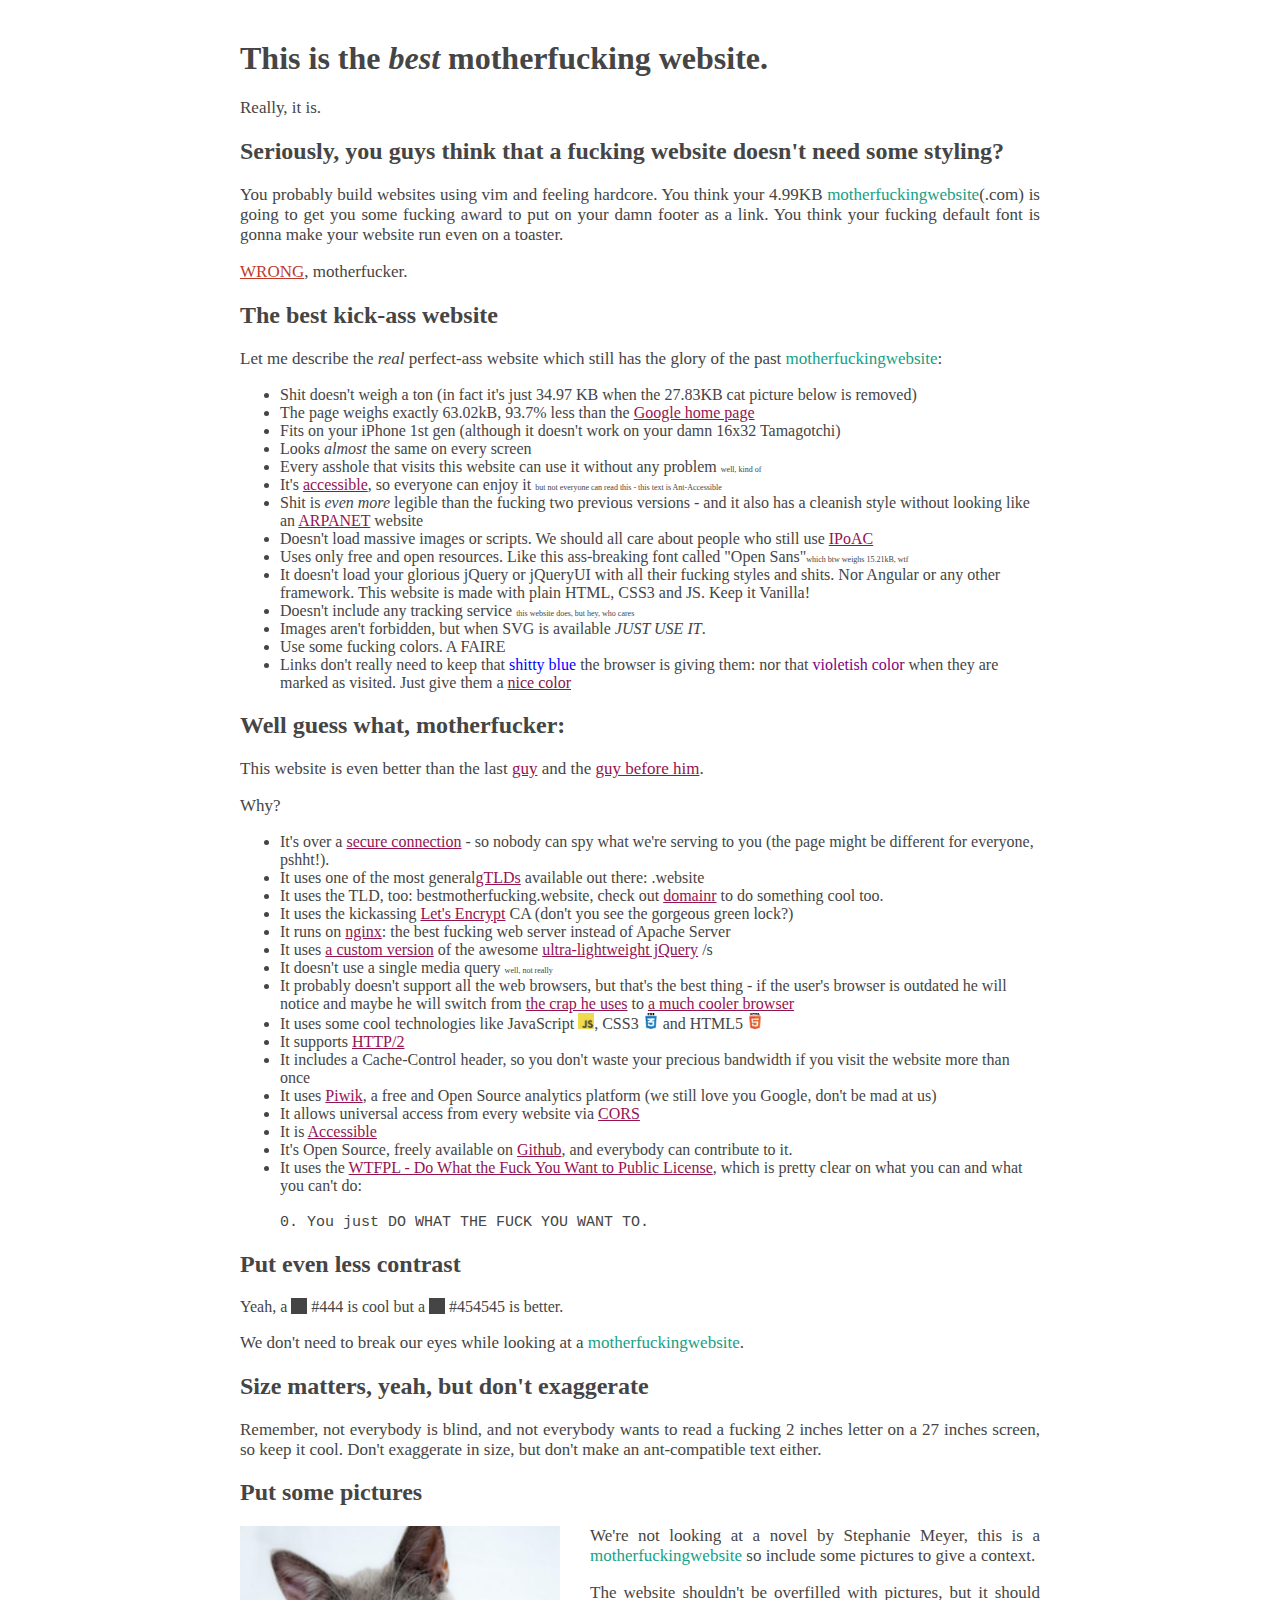
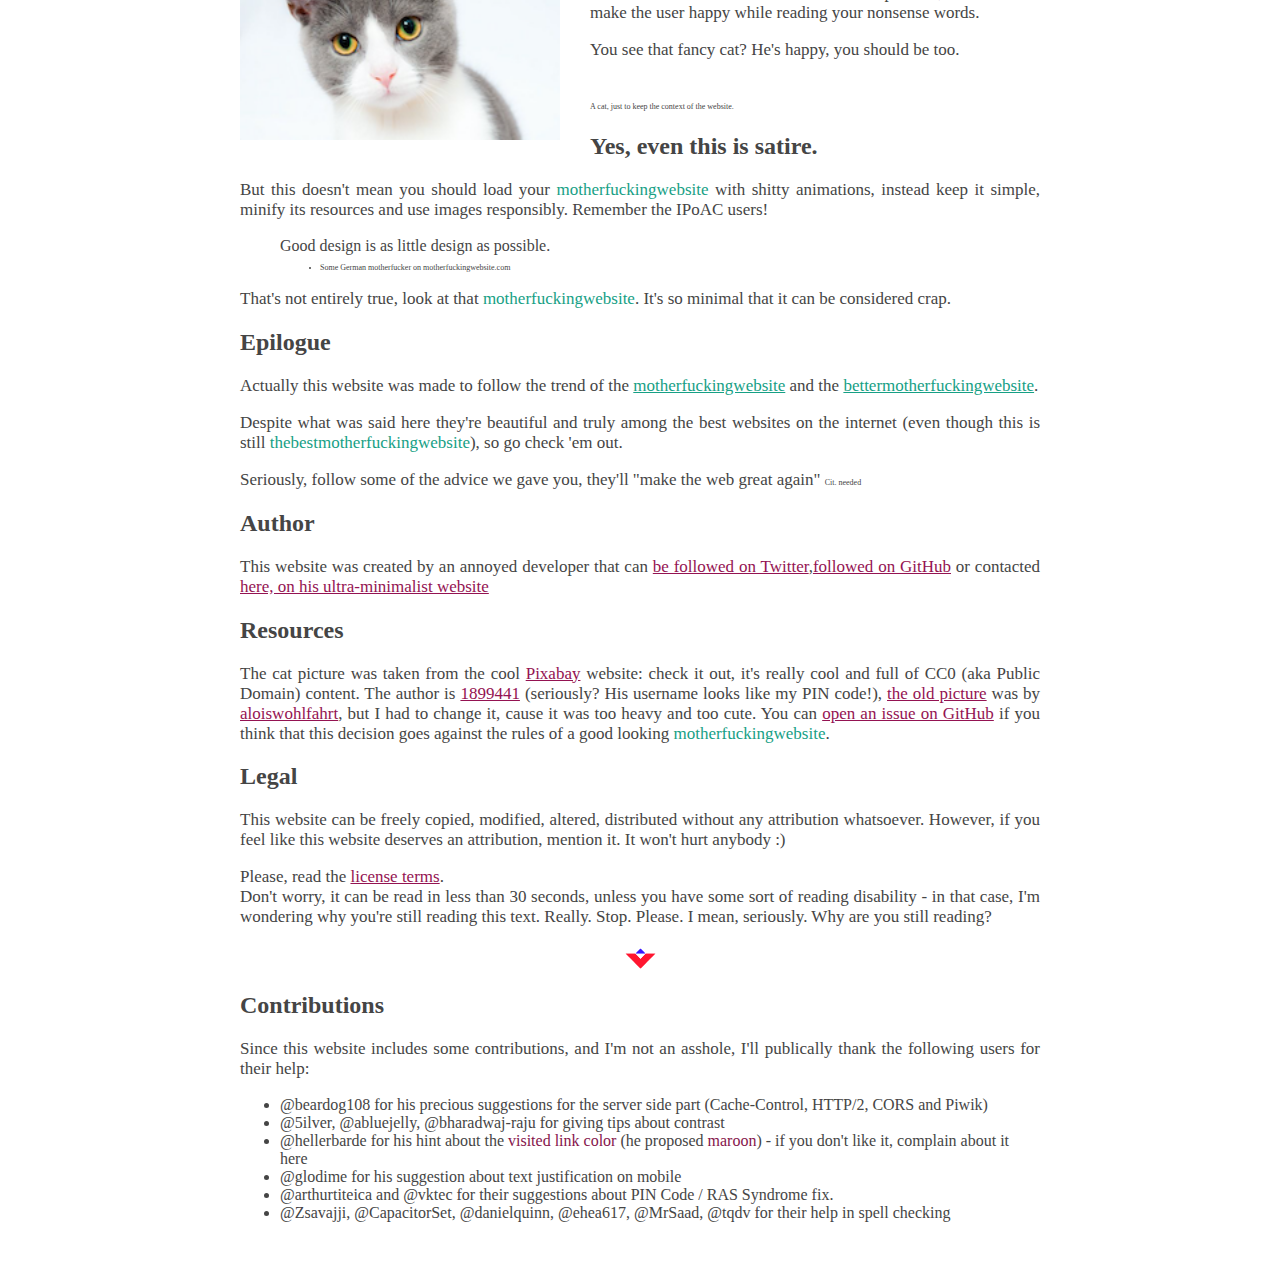
<file: index.html>
<!DOCTYPE html>
<html>
<head>
		<link rel="stylesheet" type="text/css" href="style3.css">

	<title>The best motherfucking website</title>
</head>
<body>

    <div class="wrapper"> 

	<h1>This is the <span class="italic">best</span> motherfucking website.
</h1>

<p>Really, it is.
</p>

<h2>Seriously, you guys think that a fucking website doesn't need some styling?
</h2>

<p>You probably build websites using vim and feeling hardcore. You think your 4.99KB <span class="green">motherfuckingwebsite</span>(.com) is going to get you some fucking award to put on your damn footer as a link. You think your fucking default font is gonna make your website run even on a toaster.
</p>

<p><span class="redsouligne">WRONG</span>, motherfucker.
</p>

<h2>The best kick-ass website
</h2>

<p>Let me describe the <span class="italic">real</span> perfect-ass website which still has the glory of the past <span class="green">motherfuckingwebsite</span>:
<ul>
	<li>Shit doesn't weigh a ton (in fact it's just 34.97 KB when the 27.83KB cat picture below is removed)
</li>
<li>The page weighs exactly 63.02kB, 93.7% less than the <a href="https://www.google.com/">Google home page</a>
</li>
<li>Fits on your iPhone 1st gen (although it doesn't work on your damn 16x32 Tamagotchi)
</li>
<li>Looks <span class="italic">almost</span> the same on every screen
</li>
<li>Every asshole that visits this website can use it without any problem <span class="little">well, kind of</span>
</li>
 
<li>It's <a href="https://www.w3.org/TR/WCAG20/">accessible</a>, so everyone can enjoy it <span class="little">but not everyone can read this - this text is Ant-Accessible</span>
</li>
<li>Shit is <span class="italic">even more</span> legible than the fucking two previous versions - and it also has a cleanish style without looking like an <a href="https://www.wikiwand.com/en/ARPANET">ARPANET</a> website
</li>
<li>Doesn't load massive images or scripts. We should all care about people who still use <a href="https://www.wikiwand.com/en/IP_over_Avian_Carriers">IPoAC</a>
</li>
<li>Uses only free and open resources. Like this ass-breaking font called "Open Sans"<span class="little">which btw weighs 15.21kB, wtf</span>
</li>
<li>It doesn't load your glorious jQuery or jQueryUI with all their fucking styles and shits. Nor Angular or any other framework. This website is made with plain HTML, CSS3 and JS. Keep it Vanilla!
</li>
<li>Doesn't include any tracking service <span class="little">this website does, but hey, who cares</span>
</li>
<li>Images aren't forbidden, but when SVG is available <span class="italic">JUST USE IT</span>.
</li>
<li>Use some fucking colors. A FAIRE
</li>
<li>Links don't really need to keep that <span class="blue">shitty blue</span> the browser is giving them: nor that <span class="violetish">violetish color</span> when they are marked as visited. Just give them a <a href="https://www.colorhexa.com/0077aa"><span class="maroon">nice color</span></a>
</li>
</ul></p>

<h2>Well guess what, motherfucker:
</h2>
<p>This website is even better than the last <span class="maroon"><a href="http://bettermotherfuckingwebsite.com/">guy</a></span> and the <span class="maroon"><a href="http://motherfuckingwebsite.com/">guy before him</a></span>.
</p>
<p>Why?
<ul>
<li>It's over a <span class="maroon"><a href="https://www.wikiwand.com/en/HTTPS">secure connection</a></span> - so nobody can spy what we're serving to you (the page might be different for everyone, pshht!).
</li>
<li>It uses one of the most general<a href="https://www.wikiwand.com/en/Generic_top-level_domain">gTLDs</a> available out there: .website
</li>
<li>It uses the TLD, too: bestmotherfucking.website, check out <a href="https://domainr.com/">domainr</a> to do something cool too.
</li>
<li>It uses the kickassing <a href="https://letsencrypt.org/">Let's Encrypt</a> CA (don't you see the gorgeous green lock?)
</li>
<li>It runs on <a href="https://www.nginx.com/">nginx</a>: the best fucking web server instead of Apache Server
</li>
<li>It uses <a href="https://thebestmotherfucking.website/js/jquery-2.2.4.min.js">a custom version</a> of the awesome <a href="http://jquery.com/">ultra-lightweight jQuery</a> /s
</li>
<li>It doesn't use a single media query <span class="little">well, not really</span>
</li>
<li>It probably doesn't support all the web browsers, but that's the best thing - if the user's browser is outdated he will notice and maybe he will switch from <a href="https://support.microsoft.com/fr-fr/products/internet-explorer">the crap he uses</a> to <a href="https://www.mozilla.org/fr/firefox/">a much cooler browser</a>
</li>
<li>It uses some cool technologies like JavaScript <img src="JavaScript-logo.png" title="javascript logo" class="js">, CSS3 <img src="css3-57b597e85f9b58b5c2b338de.png" title="javascript logo" class="js"> and HTML5 <img src="1200px-HTML5_logo_and_wordmark.svg.png" title="javascript logo" class="js">
</li>
<li>It supports <a href="https://www.wikiwand.com/en/HTTP/2">HTTP/2</a>
</li>
<li>It includes a Cache-Control header, so you don't waste your precious bandwidth if you visit the website more than once
</li>
<li>It uses <a href="https://matomo.org/">Piwik</a>, a free and Open Source analytics platform (we still love you Google, don't be mad at us)
</li>
<li>It allows universal access from every website via <a href="https://enable-cors.org/">CORS</a>
</li>
<li>It is <a href="https://www.w3.org/WAI/fundamentals/accessibility-intro/">Accessible</a>
</li>
<li>It's Open Source, freely available on <a href="https://github.com/denysvitali/thebestmotherfuckingwebsite/">Github</a>, and everybody can contribute to it.
</li>
<li>It uses the <a href="http://www.wtfpl.net/">WTFPL - Do What the Fuck You Want to Public License</a>, which is pretty clear on what you can and what you can't do:
</li>

</ul></p>

<p><blockquote><span class="courier">0. You just DO WHAT THE FUCK YOU WANT TO.</span></blockquote> 
</p>


<h2>Put even less contrast</h2

<p>Yeah, a <span class="carre">""</span><span class="bold"> #444 is cool</span> but a <span class="carre2">""</span><span class="bold"> #454545 is better</span>.
</p>
<p>We don't need to break our eyes while looking at a <span class="green">motherfuckingwebsite</span>.
</p>


<h2>Size matters, yeah, but don't exaggerate
</h2>
<p>Remember, not everybody is blind, and not everybody wants to read a fucking 2 inches letter on a 27 inches screen, so keep it cool. Don't exaggerate in size, but don't make an ant-compatible text either.
</p>


<h2>Put some pictures
</h2>
<p>
<img src="cat.png" class="imagegauche" alt="photo d'un chat" />
</p>
<p>We're not looking at a novel by Stephanie Meyer, this is a <span class="green">motherfuckingwebsite</span> so include some pictures to give a context.
</p>
<p>The website shouldn't be overfilled with pictures, but it should make the user happy while reading your nonsense words.
</p>
<p>You see that fancy cat? He's happy, you should be too.
</p><br>
<!-- <p> --><span class="little">A cat, just to keep the context of the website.</span>
<!-- </p> -->


<h2>Yes, even this is satire.
</h2>

<p>But this doesn't mean you should load your <span class="green">motherfuckingwebsite</span> with shitty animations, instead keep it simple, minify its resources and use images responsibly. Remember the IPoAC users!
</p>

<p><blockquote>Good design is as little design as possible.
<span class="little"><ul> <li> Some German motherfucker on motherfuckingwebsite.com</span></blockquote></ul></li>
</p>

<p>That's not entirely true, look at that <span class="green">motherfuckingwebsite</span>. It's so minimal that it can be considered crap.
</p>

<h2>Epilogue
</h2>

<p>Actually this website was made to follow the trend of the <a href="http://motherfuckingwebsite.com/" class="green">motherfuckingwebsite</a> and the <a href="http://bettermotherfuckingwebsite.com/" class="green">bettermotherfuckingwebsite</a>.
</p>

<p>Despite what was said here they're beautiful and truly among the best websites on the internet (even though this is still <span class="green">thebestmotherfuckingwebsite</span>), so go check 'em out.
</p>

<p>Seriously, follow some of the advice we gave you, they'll "make the web great again" <span class="little">Cit. needed</span>
</p>

<h2>Author
</h2>

<p>This website was created by an annoyed developer that can <a href="https://twitter.com/DenysVitali">be followed on Twitter</a>,<a href="https://github.com/denysvitali/">followed on GitHub</a> or contacted <a href="https://denv.it/">here, on his ultra-minimalist website</a>
</p>

<h2>Resources
</h2>

<p>The cat picture was taken from the cool <a href="https://pixabay.com/">Pixabay</a> website: check it out, it's really cool and full of CC0 (aka Public Domain) content. The author is <a href="https://pixabay.com/en/users/1899441-1899441/">1899441</a> (seriously? His username looks like my PIN code!), <a href="https://pixabay.com/en/cat-pets-cat-s-eyes-mieze-dear-451377/">the old picture</a> was by <a href="https://pixabay.com/en/users/aloiswohlfahrt-123449/">aloiswohlfahrt</a>, but I had to change it, cause it was too heavy and too cute. You can <a href="https://github.com/denysvitali/thebestmotherfuckingwebsite/issues/new">open an issue on GitHub</a> if you think that this decision goes against the rules of a good looking <span class="green">motherfuckingwebsite</span>.
</p>

<h2>Legal
</h2>

<p>This website can be freely copied, modified, altered, distributed without any attribution whatsoever. However, if you feel like this website deserves an attribution, mention it. It won't hurt anybody :)
</p>

<p>Please, read the <a href="https://thebestmotherfucking.website/LICENSE.txt">license terms</a>. <br>
Don't worry, it can be read in less than 30 seconds, unless you have some sort of reading disability - in that case, I'm wondering why you're still reading this text. Really. Stop. Please. I mean, seriously. Why are you still reading?</p>

<img src="kopitalism.gif" class="imagecentre" alt="logo">

<h2>Contributions
</h2>

<p>Since this website includes some contributions, and I'm not an asshole, I'll publically thank the following users for their help:
<ul>
	<li>@beardog108 for his precious suggestions for the server side part (Cache-Control, HTTP/2, CORS and Piwik)
</li>
	<li>@5ilver, @abluejelly, @bharadwaj-raju for giving tips about contrast
</li>
	<li>@hellerbarde for his hint about the <span class="maroon">visited link color</span> (he proposed <span class="maroon">maroon</span>) - if you don't like it, complain about it here
</li>
	<li>@glodime for his suggestion about text justification on mobile
</li>
	<li>@arthurtiteica and @vktec for their suggestions about PIN Code / RAS Syndrome fix.
</li>
	<li>@Zsavajji, @CapacitorSet, @danielquinn, @ehea617, @MrSaad, @tqdv for their help in spell checking
</li>
</ul>
</p>
</body>
<script src="java.js"></script>
</html>
</file>
<file: style3.css>
*
{
	font-family: "avenir";
	font-style: li
}
*
{
	color: #454545;
}
.italic
{
	font-style: italic;
}
.green
{
	color: #16a085;
}
.redsouligne
{
	color: #c0392b;
	text-decoration: underline;
}
.little
{
	font-size: 8px;
}
.blue
{
	color: blue;
}
.violetish
{ color: purple; }
.maroon
{
	color: #85144b;

}
.courier
{
	font-family: courier;
	font-size: 15px;
}
.bold 
{
	font-style: bold;
}
.wrapper
{	
	margin-top: 60px;
	margin-bottom: 40px;
	max-width: 800px;
	margin: 40px auto;
 }

p
{
	font-size: 17px;
}

p
{
	text-align: justify;
}

a {
	color: #941352;
}

.imagegauche
{
	float: left;
	width: 320px;
	padding-right: 30px;
}
.carre
{
	display: inline-block;
	background-color: #444;
	width: 16px;
	height: 16px; 
}
.carre2
{
	display: inline-block;
	background-color: #454545;
	width: 16px;
	height: 16px; 
}

.href
{
	color: #85144b;
}
.imagecentre
{
	width: 45px;
	display: block;
	margin: auto;
}
.js
{
	width: 16px;
}
</file>
